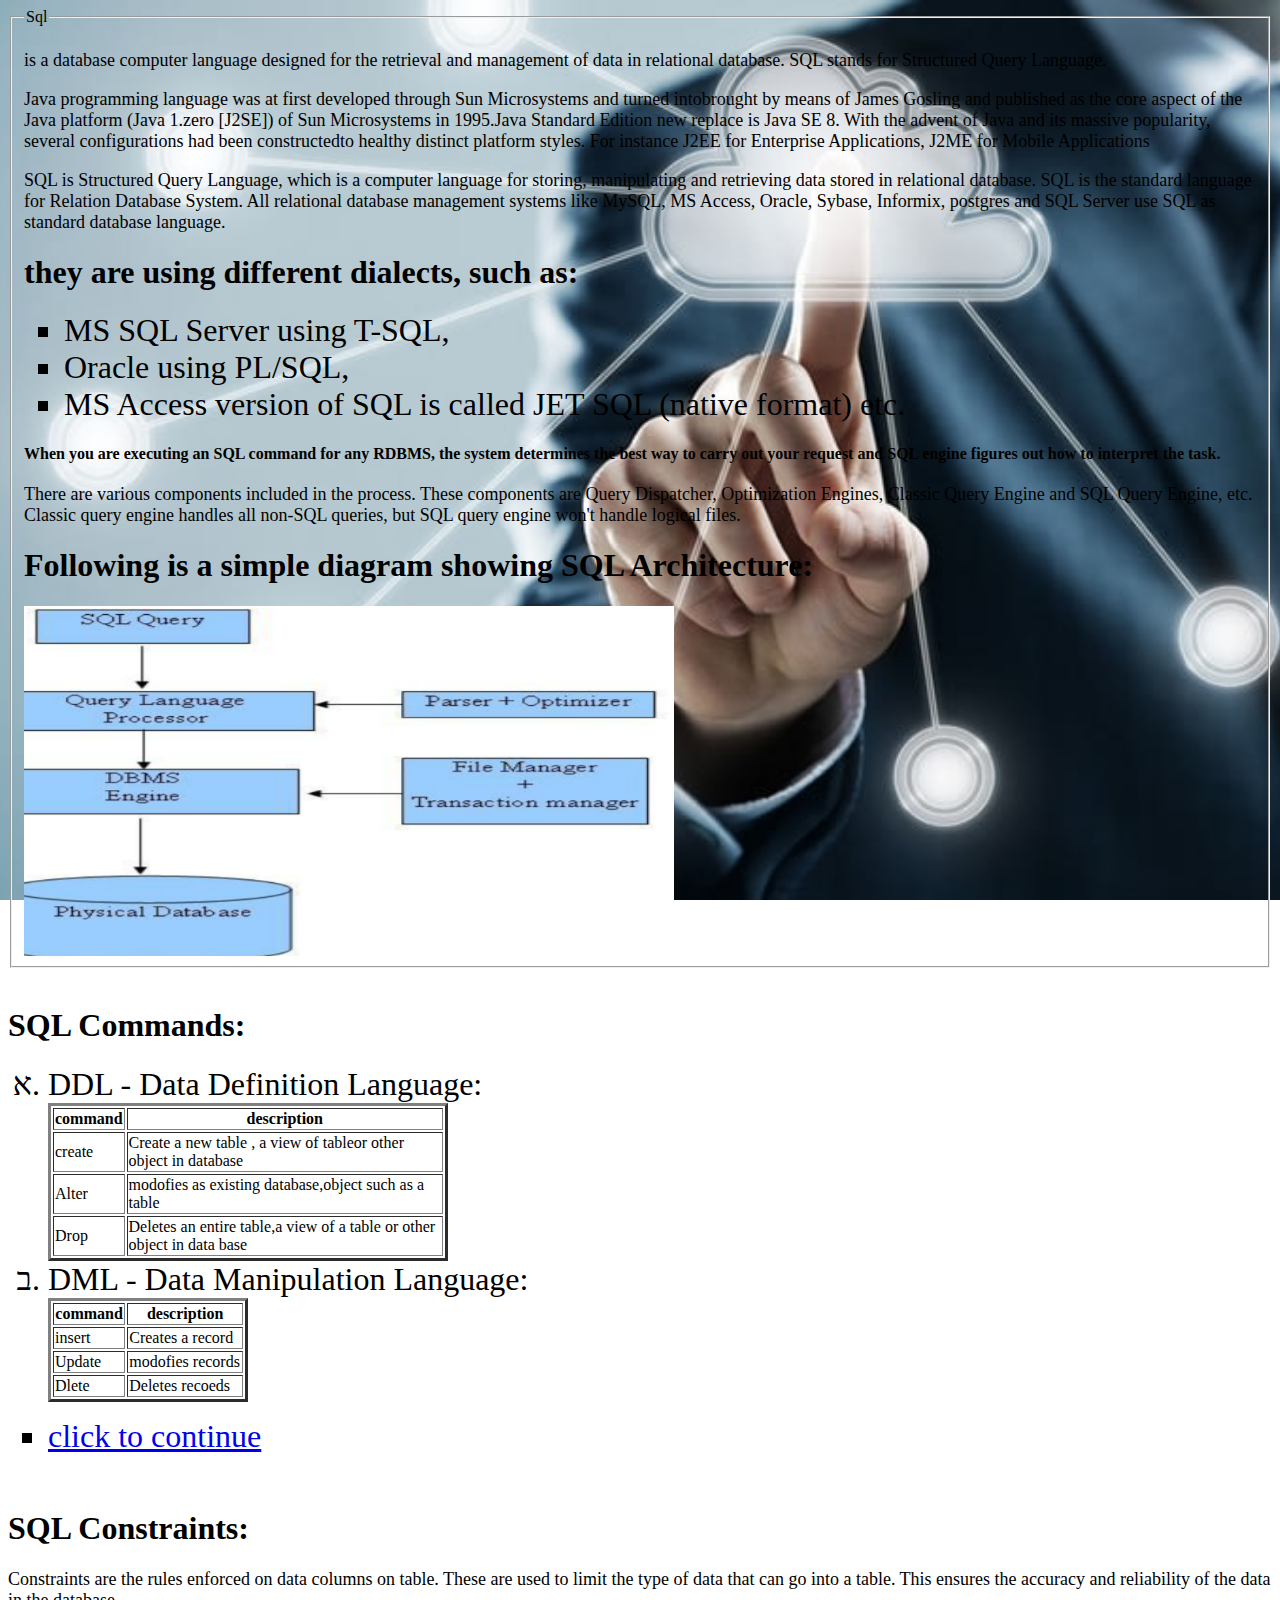
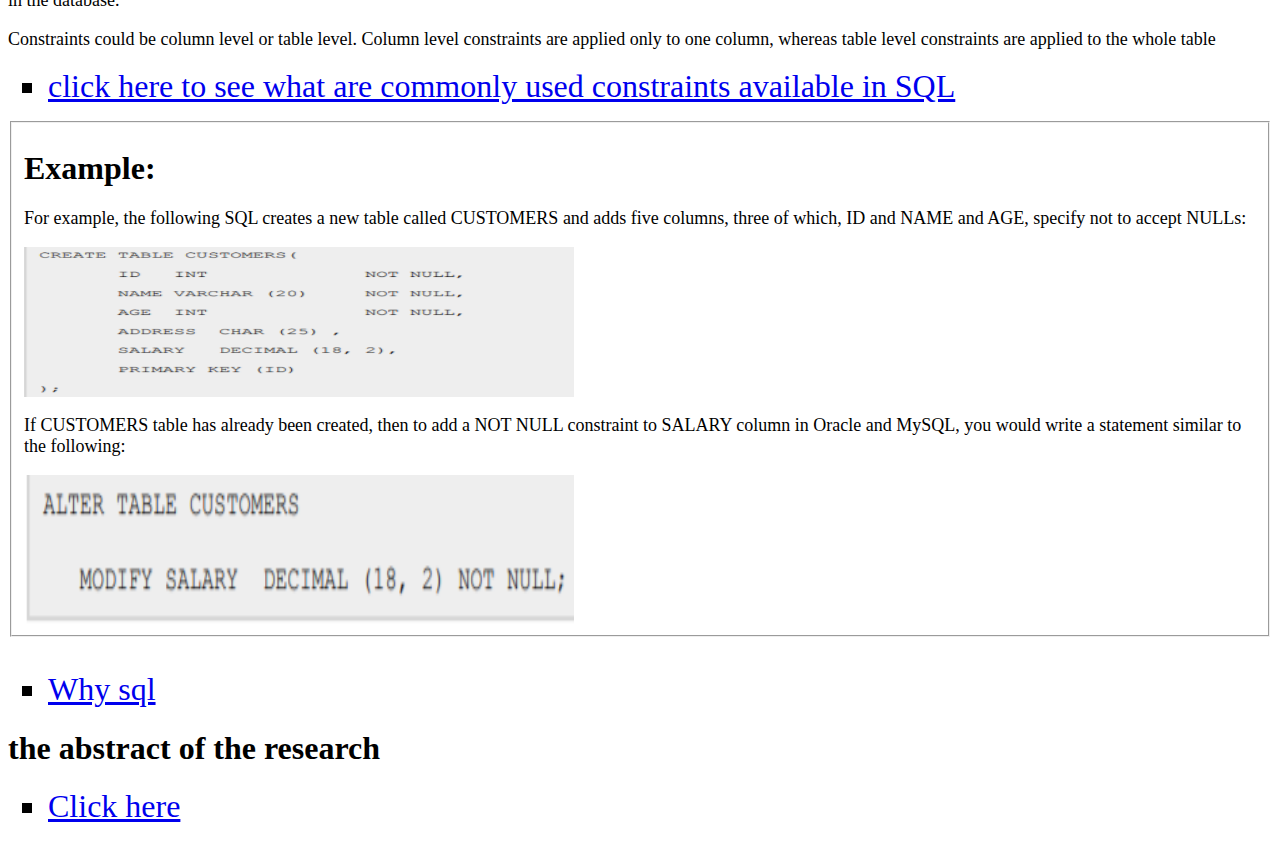
<file: index.html>
<html> 
	<head> 
	<meta charset="utf-8"> 
	<meta name="description"content"this is my website"> 
	<title> My website  </title> 
	<link rel="stylesheet" href="sql.CSS" /> 

	
	
	</head> 
	<body class="body" > 
	<div >
		<fieldset><legend >Sql</legend>
	
	<p > is a database computer language designed for the retrieval and management of data in relational database. SQL stands for Structured Query Language. </p>
	<p>Java programming language was at first developed through Sun Microsystems and turned intobrought by means of James Gosling and published as the core aspect of the Java platform (Java 1.zero [J2SE]) of Sun Microsystems in 1995.Java Standard Edition new replace is Java SE 8. With the advent of Java and its massive popularity, several configurations had been constructedto healthy distinct platform styles. For instance J2EE for Enterprise Applications, J2ME for Mobile Applications</p>
<p>SQL is Structured Query Language, which is a computer language for storing, manipulating and retrieving data stored in relational database. SQL is the standard language for Relation Database System. All relational database management systems like MySQL, MS Access, Oracle, Sybase, Informix, postgres and SQL Server use SQL as standard database language.</p>
<h1>they are using different dialects, such as:</h1>

<ul>
	<li> MS SQL Server using T-SQL, </li>
	<li>Oracle using PL/SQL, </li>
	<li>MS Access version of SQL is called JET SQL (native format) etc.</li>
	</ul>
<h4>When you are executing an SQL command for any RDBMS, the system determines the best way to carry out your request and SQL engine figures out how to interpret the task. </h4>
<p>There are various components included in the process. These components are Query Dispatcher, Optimization Engines, Classic Query Engine and SQL Query Engine, etc. 
Classic query engine handles all non-SQL queries, but SQL query engine won't handle logical files. 
</p>
<h1>Following is a simple diagram showing SQL Architecture:</h1>
<img src ="m.png" width="650" height="350" ></fieldset>
	
	
</div>

	
	<br>
	<h1>SQL Commands: </h1>	
	<ol>
	
	<li >	DDL - Data Definition Language:
	<table border="3" width="400"> 
	
	<tr>
	<th>command</th>
	<th>description</th>
</tr>
	<tr>
	<td>create</td> 
	<td>Create a new table , a view of tableor other object in database</td>
	
</tr>
	<tr>
	<td>Alter</td> 
	<td>modofies as existing database,object such as a table</td>
	
</tr>
	<tr>
	<td>Drop</td> 
	<td>Deletes an entire table,a view of a table or other object in data base </td>
	
</tr>
	</table>
	</li>
	<li > DML - Data Manipulation Language:
	<table border="3" width="200"> 
	
	<tr>
	<th>command</th>
	<th>description</th>
</tr>
	<tr>
	<td>insert</td> 
	<td>Creates a record</td>
	
</tr>
	<tr>
	<td>Update</td> 
	<td>modofies records</td>
	
</tr>
	<tr>
	<td>Dlete</td> 
	<td>Deletes recoeds</td>
	
</tr>
	</table>
	
	</li>
		</ol>
	
	<nav>
			<ul  >
               <li>  <a href=" x.HTML"> click to continue   </a>
			   
			   </li>
			</ul>
</nav>
	<br>
	<h1>SQL Constraints:</h1>
	<p>Constraints are the rules enforced on data columns on table. These are used to limit the type of data that can go into a table. This ensures the accuracy and reliability of the data in the database.</p>
	<p>Constraints could be column level or table level. Column level constraints are applied only to one column, whereas table level constraints are applied to the whole table</p>
	<nav>
			<ul  >
               <li>  <a href=" y.HTML"> click here to see what are commonly used constraints available in SQL  </a>
			   
			   </li>
			</ul>
</nav>
	<fieldset><h1>Example:</h1>
	<p> For example, the following SQL creates a new table called CUSTOMERS and adds five columns, three of which, ID and NAME and AGE, specify not to accept NULLs:</p>
	
	<img src ="ex.png" width="550" height="150" >
	<p>If CUSTOMERS table has already been created, then to add a NOT NULL constraint to SALARY column in Oracle and MySQL, you would write a statement similar to the following:</p>
	<img src ="ex2.png" width="550" height="150" >
	</fieldset>
	<br>
	<nav>
			<ul  >
               <li>  <a href=" z.HTML"> Why sql</a>
			   
			   </li>
			</ul>
</nav>
	<h1>the abstract of the research</h1>
	<nav>
			<ul  >
               <li>  <a href=" a.HTML"> Click here</a>
			   
			   </li>
			</ul>
</nav>
	</body> 
	</html>
</file>
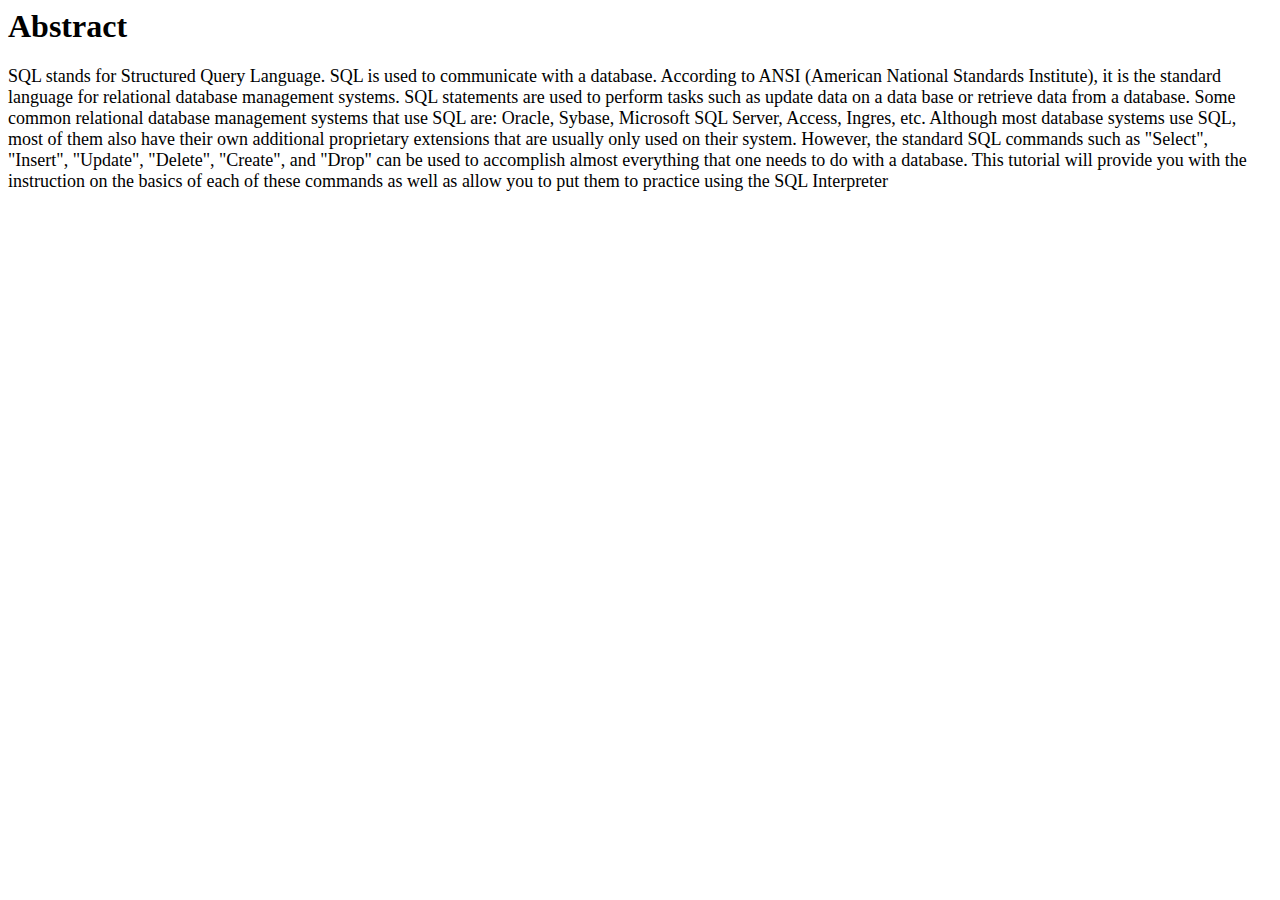
<file: a.HTML>
<html> 
	<head> 
	<meta charset="utf-8"> 
	<meta name="description"content"this is my website"> 
	<title> sql</title> 
	<link rel="stylesheet" href="sql.CSS" /> 

	
	
	</head> 
	<body class="class" >
	<h1>Abstract</h1>
	<p>SQL  stands for Structured Query Language. SQL is used to communicate with a database. According to ANSI (American National Standards Institute), it is the standard language for relational database management systems. SQL statements are used to perform tasks such as update data on a data base or retrieve data from a database. Some common relational database management systems that use SQL are: Oracle, Sybase, Microsoft SQL Server, Access, Ingres, etc. Although most database systems use SQL, most of them also have their own additional proprietary extensions that are usually only used on their system. However, the standard SQL commands such as "Select", "Insert", "Update", "Delete", "Create", and "Drop" can be used to accomplish almost everything that one needs to do with a database. This tutorial will provide you with the instruction on the basics of each of these commands as well as allow you to put them to practice using the SQL Interpreter</p>
	</body>
</html>
</file>
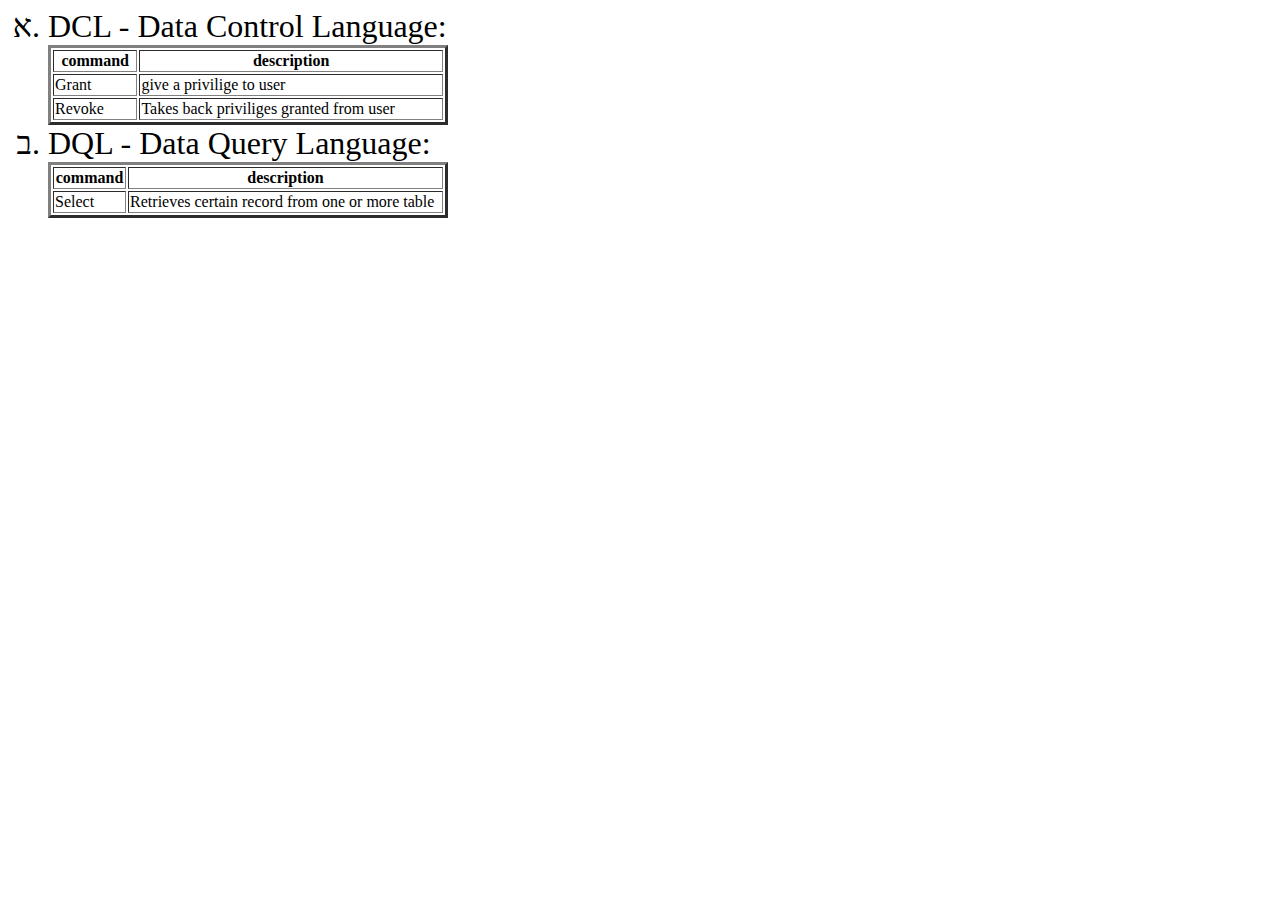
<file: x.HTML>
<html> 
	<head> 
	<meta charset="utf-8"> 
	<meta name="description"content"this is my website"> 
	<title> sql </title> 
	<link rel="stylesheet" href="sql.CSS" /> 

	
	
	</head> 
	<body class="class" >
	<ol>
		<li>
			DCL - Data Control Language:
			<table border="3" width="400"> 
	
	<tr>
	<th>command</th>
	<th>description</th>
</tr>
	<tr>
	<td>Grant</td> 
	<td>give a privilige to user</td>
	
</tr>
	<tr>
	<td>Revoke</td> 
	<td>Takes back priviliges granted from user</td>
	

	</table>
		</li>
				<li>
			DQL - Data Query Language:
			<table border="3" width="400"> 
	
	<tr>
	<th>command</th>
	<th>description</th>
</tr>
	<tr>
	<td>Select</td> 
	<td>Retrieves certain record from one or more table </td>
	


	</table>
		</li>
	</ol>
	
	</body>
</html>
</file>
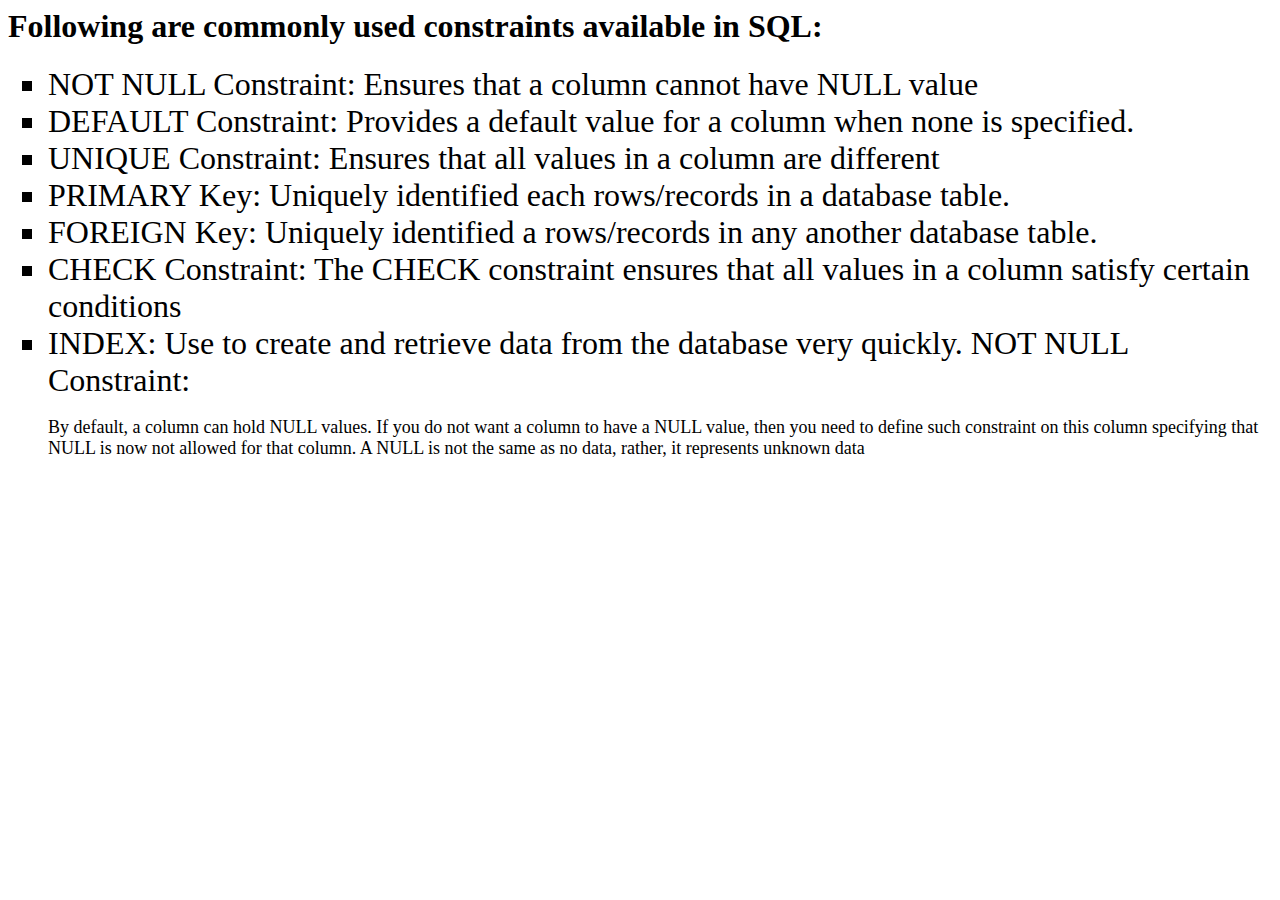
<file: y.HTML>
<html> 
	<head> 
	<meta charset="utf-8"> 
	<meta name="description"content"this is my website"> 
	<title> sql </title> 
	<link rel="stylesheet" href="sql.CSS" /> 

	
	
	</head> 
	<body class="class" >
		<h1>Following are commonly used constraints available in SQL: </h1>
	<ul>
		<li>NOT NULL Constraint: Ensures that a column cannot have NULL value</li>
		<li>DEFAULT Constraint: Provides a default value for a column when none is specified. </li>
		<li>UNIQUE Constraint: Ensures that all values in a column are different</li>
		<li>PRIMARY Key: Uniquely identified each rows/records in a database table. </li>
		<li>FOREIGN Key: Uniquely identified a rows/records in any another database table. </li>
		<li>CHECK Constraint: The CHECK constraint ensures that all values in a column satisfy certain conditions</li>
		<li>INDEX: Use to create and retrieve data from the database very quickly.
NOT NULL Constraint:
<p>By default, a column can hold NULL values. If you do not want a column to have a NULL value, then you need to define such constraint on this column specifying that NULL is now not allowed for that column.
 A NULL is not the same as no data, rather, it represents unknown data
</p>
</li>
	</ul>
	</body>
</html>
</file>
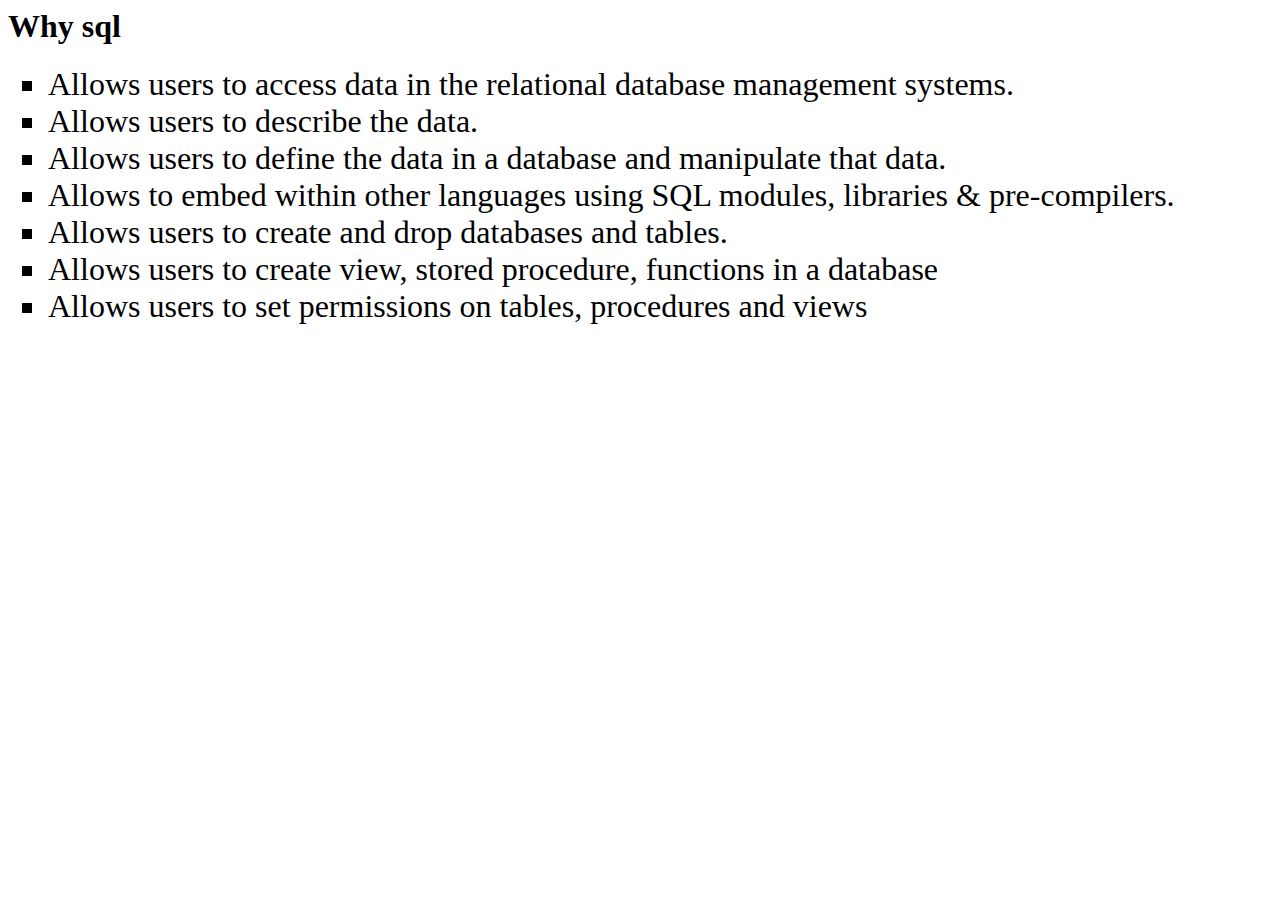
<file: z.HTML>
<html> 
	<head> 
	<meta charset="utf-8"> 
	<meta name="description"content"this is my website"> 
	<title> sql </title> 
	<link rel="stylesheet" href="sql.CSS" /> 

	
	
	</head> 
	<body class="class" >
	<h1>Why sql</h1>
	<ul>
	<li>	Allows users to access data in the relational database management systems.

</li>
	<li>	Allows users to describe the data.</li>
	<li>	Allows users to define the data in a database and manipulate that data.</li>
	<li>	Allows to embed within other languages using SQL modules, libraries & pre-compilers.</li>
	<li>	Allows users to create and drop databases and tables.</li>
	<li>	Allows users to create view, stored procedure, functions in a database</li>
	<li>	Allows users to set permissions on tables, procedures and views</li>
	
	</ul>
	</body>
</html>
</file>
<file: sql.CSS>
.body{
    
  background-image: url('cover.jpg');
    background-repeat: no-repeat;
    background-attachment:fixed;
    background-position: center;
    background-size: cover;
}
ol{
    list-style-type:hebrew;
  }
  ul{
    list-style-type:square 
    
  }
  li{
     font-size:xx-large;
  }
  p{
     font-size:large;
  }
a:hover{
    color:pink;
    font-weight:bolder;
    font-size:xx-large;
    
}
</file>
